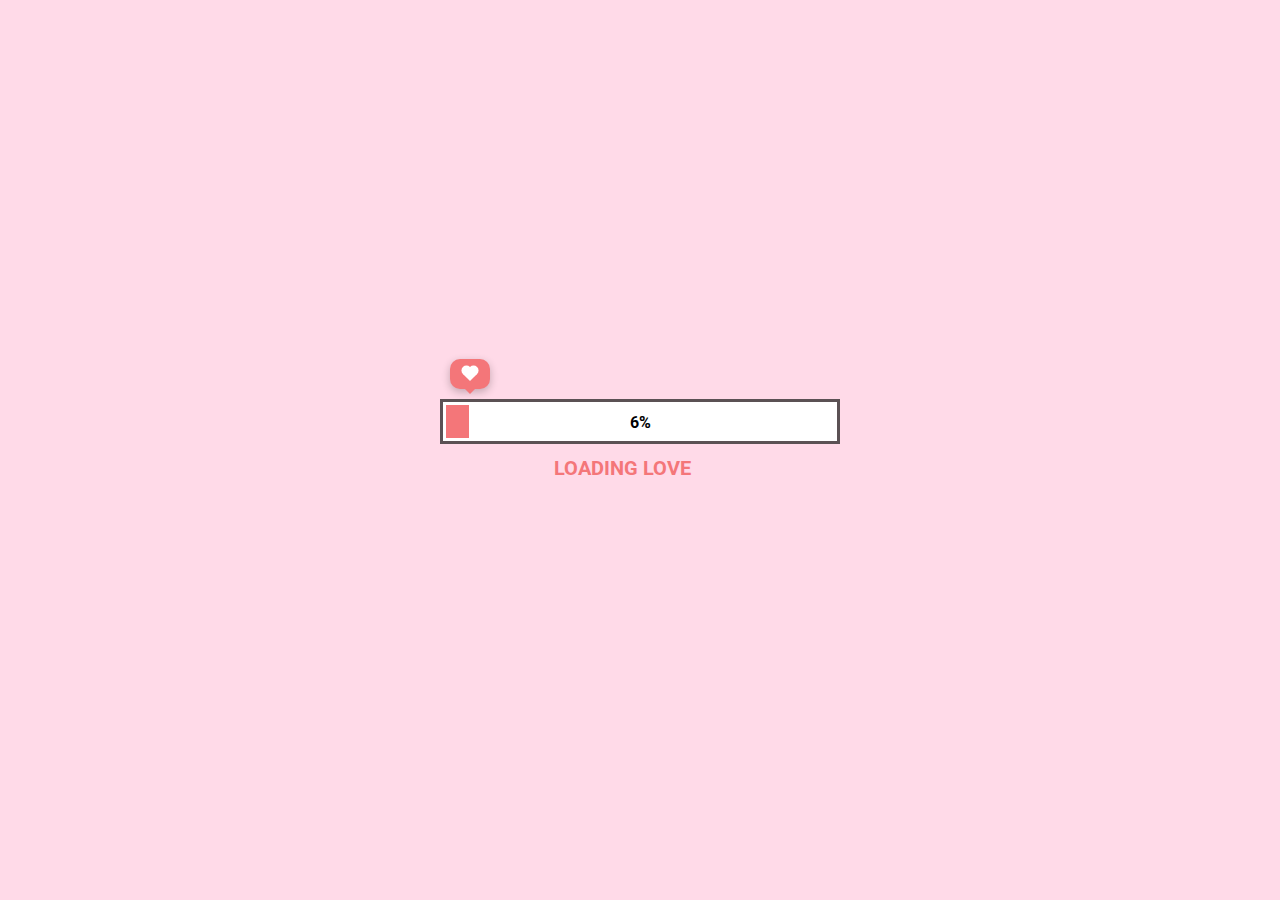
<file: index.html>
<!DOCTYPE html>
<html lang="en">
<head>
    <meta charset="UTF-8">
    <meta name="viewport" content="width=device-width, initial-scale=1.0">
    <link rel="stylesheet" href="style.css">
    <script src="./app.js" defer></script>
    <title>Thử Nghiệm</title>
</head>
<body>
    <div class="loading">
        <div class="boxHeartImg">
            <div class="heartItem item1">
                <img src="./image/heart.png" alt="">
            </div>
            <div class="heartItem item2">
                <img src="./image/heart.png" alt="">
            </div>
            <div class="heartItem item3">
                <img src="./image/heart.png" alt="">
            </div>
        </div>
        <div class="heartBox">
            <div class="heart"></div>
        </div>
        <div class="progress-bar">
            <div class="progress"></div>
            <div class="percent">100%</div>
        </div>
        <h2 class="textBox">
            <span class="textLoad">loading love</span>
            <span class="cricle1">.</span>
            <span class="cricle2">.</span>
            <span class="cricle3">.</span>
        </h2>
        <div class="buttonCLick">
            <img src="./image/cursor.png" alt="">
            <div class="button">
                <p class="textBtn"></p>
            </div>
        </div>
    </div>
</body>
</html>
</file>
<file: style.css>
@import url('https://fonts.googleapis.com/css2?family=Roboto:wght@500&display=swap');
*{
    padding: 0;
    margin: 0;
    box-sizing: border-box;
}
body{
    background: rgb(255, 218, 232);
    display: flex;
    justify-content: center;
    align-items: center;
    min-height: 100vh;
}
.loading{
    position: relative;
    display: flex;
    justify-content: center;
    align-items: center;
    flex-direction: column;
}
.loading .boxHeartImg{
    position: absolute;
    width: 100%;
    top: -40px;
    display: flex;
    justify-content: space-between;
}
.heartItem.item1{
    position: relative;
    left: -4%;
    transform: scale(0);
}
.heartItem.item2{
    position: relative;
    left: 4%;
    transform: scale(0);
}
.heartItem.item3{
    position: relative;
    right: -6%;
    transform: scale(0);
}
/* animation: love1 5s infinite ease-in 1s; */
/* @keyframes love1{
    0%{
        opacity: 0;
        transform: scale(0.2) rotate(0deg) translate3d(100px, 0, 0);
    }
    50%{
        opacity: 1;
    }
    100%{
        opacity: 0;
        transform: scale(0.8) rotate(-40deg) translate3d(-50px, -400px, 0);
    }
} */
@keyframes heartScale{
    0%{
        transform: scale(0);
    }
    30%{
        transform: scale(1.2);
    }
    50%,100%{
        transform: scale(1);
    }
}
.heartItem.item1 img{
    width: 40px;
}
.heartItem.item2 img{
    width: 50px;
    transform: translateY(-10px);
}
.heartItem.item3 img{
    width: 60px;
    transform: translateY(-20px);
}
.heartItem::before{
    position: absolute;
    content: '';
    width: 3px;
    height: 40px;
    background-color: rgb(91,81,84);
    left: 51%;
    top: 10px;
    transform: translateX(-50%);
    z-index: -1;
}
.progress-bar{
    position: relative;
    width: 400px;
    height: 45px;
    background: #fff;
    padding: 3px;
    border: 3px solid rgb(91,81,84);
    display: flex;
}
.progress{
    width: 0px;
    height: 100%;
    background-color: rgb(244,118,121);
    left: 0;
    transition: 0.1s;
}
.percent{
    position: absolute;
    top: 50%;
    left: 50%;
    transform: translate(-50%, -50%);
    font-weight: bold;
    font-family: 'Roboto', sans-serif;
}
.loading .textBox{
    transition: 0.5s;
    margin-top: 10px;
}
.loading .textLoad{
    font-family: 'Roboto', sans-serif;
    color: rgb(244,118,121);
    font-family: 500;
    font-size: 20px;
    text-transform: uppercase;
}
.loading h2 .cricle1, .cricle2, .cricle3{
    color: rgb(244,118,121);
    opacity: 0;
}
.cricle1{
    animation: 1s .25s cricle linear infinite;
}
.cricle2{
    animation: 1s .5s cricle linear infinite;
}
.cricle3{
    animation: 1s .75s cricle linear infinite;
}
@keyframes cricle{
    0%{
        opacity: 0;
    }
    50%{
        opacity: 1;
    }
    100%{
        opacity: 0;
    }
}
.button{
    position: relative;
    width: 10px;
    height: 10px;
    background: #fff;
    border-radius: 50%;
    transition: 0.5s;
    transform: scale(0);
    display: flex;
    justify-content: center;
    align-items: center;
    font-family: 'Roboto', sans-serif;
    cursor: pointer;
    font-weight: bold;
    letter-spacing: 1px;
}
.buttonCLick{
    position: relative;
    display: flex;
    height: 40px;
    align-items: center;
    margin-top: -20px;
    filter: drop-shadow(rgba(0, 0, 0, 0.25) 1.95px 1.95px 2.6px);
}
.buttonCLick img{
    opacity: 0;
    width: 25px;
    position: absolute;
    margin-left: -20px;
    transform: translateX(-20px) rotate(90deg);
    animation: 1s cursor infinite linear;
}
@keyframes cursor{
    0%{
        transform: translateX(-20px) rotate(90deg);
    }
    50%{
        transform: translateX(-10px) rotate(90deg);
    }
}
.heartBox{
    position: absolute;
    top: -40px;
    left: -3.2%;
    width: 40px;
    height: 30px;
    border-radius: 10px;
    background-color: rgb(244,118,121);
    display: flex;
    justify-content: center;
    align-items: center;
    box-shadow: rgba(0, 0, 0, 0.24) 0px 3px 8px;
    transition: 0.1s;
}
.heartBox::before{
    content: "";
    position: absolute;
    top: 100%;
    left: 50%;
    margin-left: -5px;
    border-width: 5px;
    border-style: solid;
    border-color: rgb(244,118,121) transparent transparent transparent;
}
.heartBox .heart{
    position: relative;
    width: 10px;
    height: 10px;
    background-color: #fff;
    transform: rotate(45deg);
}
.heartBox .heart::before{
    position: absolute;
    content: '';
    width: 100%;
    height: 100%;
    background-color: #fff;
    right: 50%;
    border-radius: 50%;
}
.heartBox .heart::after{
    position: absolute;
    content: '';
    width: 100%;
    height: 100%;
    background-color: #fff;
    bottom: 50%;
    border-radius: 50%;
}

@media (max-width: 575.98px) {
    .loading {
        width: 300px;
    }
    .progress-bar {
        width: 100%;
    }
}
</file>
